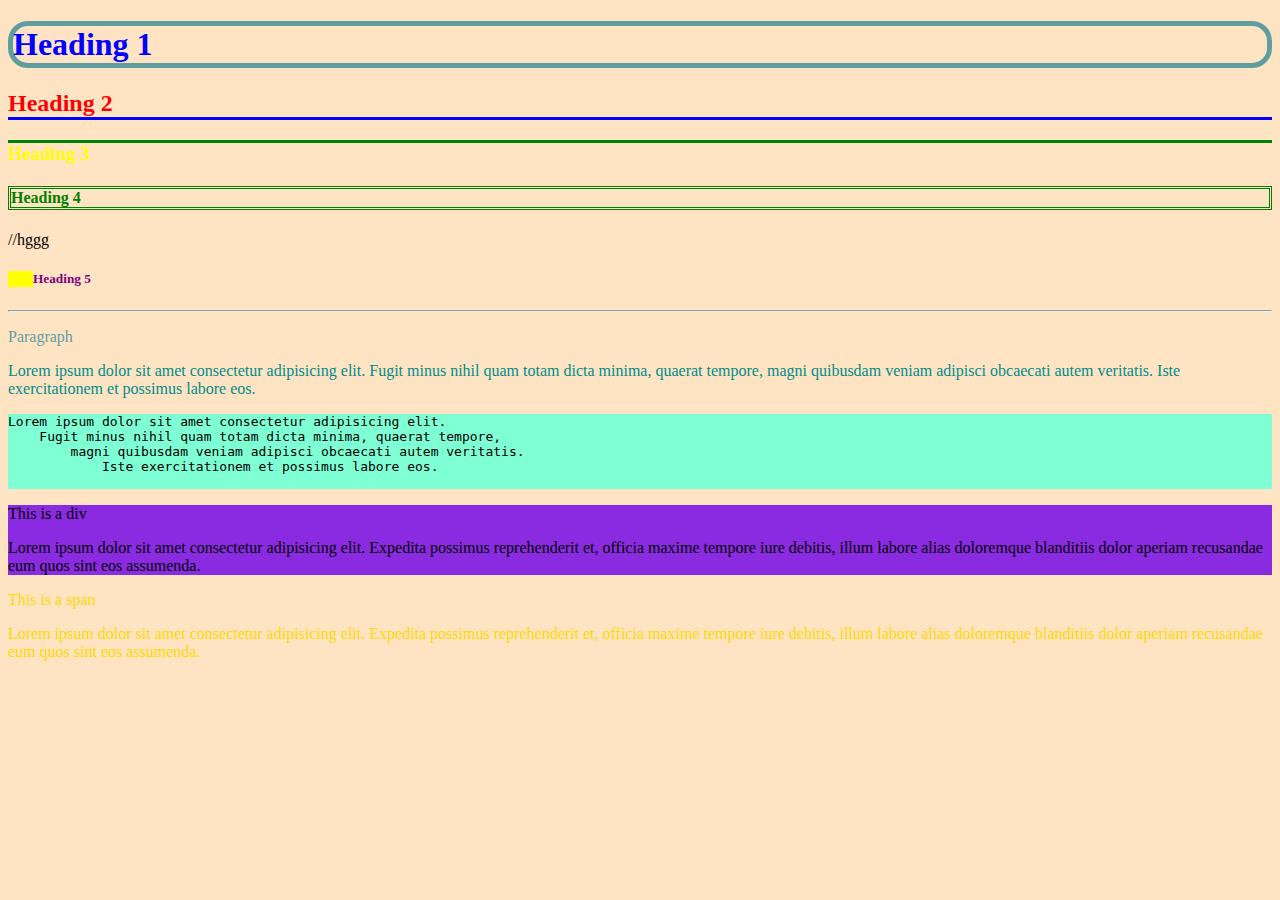
<file: index.html>
<!DOCTYPE html>
<html>

    <!--Internal css-->
    <head>
        <title>Home</title>
        <link rel="stylesheet" href="style.css">
    </head>



    <!--Inline css-->
    <body>
        <h1>Heading 1</h1>
        <h2>Heading 2</h2>
        <h3>Heading 3</h3>
        <h4>Heading 4</h4>
        //hggg
        <h5>Heading 5</h5>
        <hr>
        <p id="p1">Paragraph</p>
        <p id="p2">Lorem ipsum dolor sit amet consectetur adipisicing elit. Fugit minus nihil quam totam dicta minima, quaerat tempore, magni quibusdam veniam adipisci obcaecati autem veritatis. Iste exercitationem et possimus labore eos.</p>

        <pre id="p3">
Lorem ipsum dolor sit amet consectetur adipisicing elit. 
    Fugit minus nihil quam totam dicta minima, quaerat tempore, 
        magni quibusdam veniam adipisci obcaecati autem veritatis. 
            Iste exercitationem et possimus labore eos.
        </pre>


        <div id="div1">
            <p>This is a div</p>
            <p>Lorem ipsum dolor sit amet consectetur adipisicing elit. Expedita possimus reprehenderit et, officia maxime tempore iure debitis, illum labore alias doloremque blanditiis dolor aperiam recusandae eum quos sint eos assumenda.</p>
        </div>

        <span id="span2">
            <p>This is a span</p>
            <p>Lorem ipsum dolor sit amet consectetur adipisicing elit. Expedita possimus reprehenderit et, officia maxime tempore iure debitis, illum labore alias doloremque blanditiis dolor aperiam recusandae eum quos sint eos assumenda.</p>
        </span>

    </body>
</html>
</file>
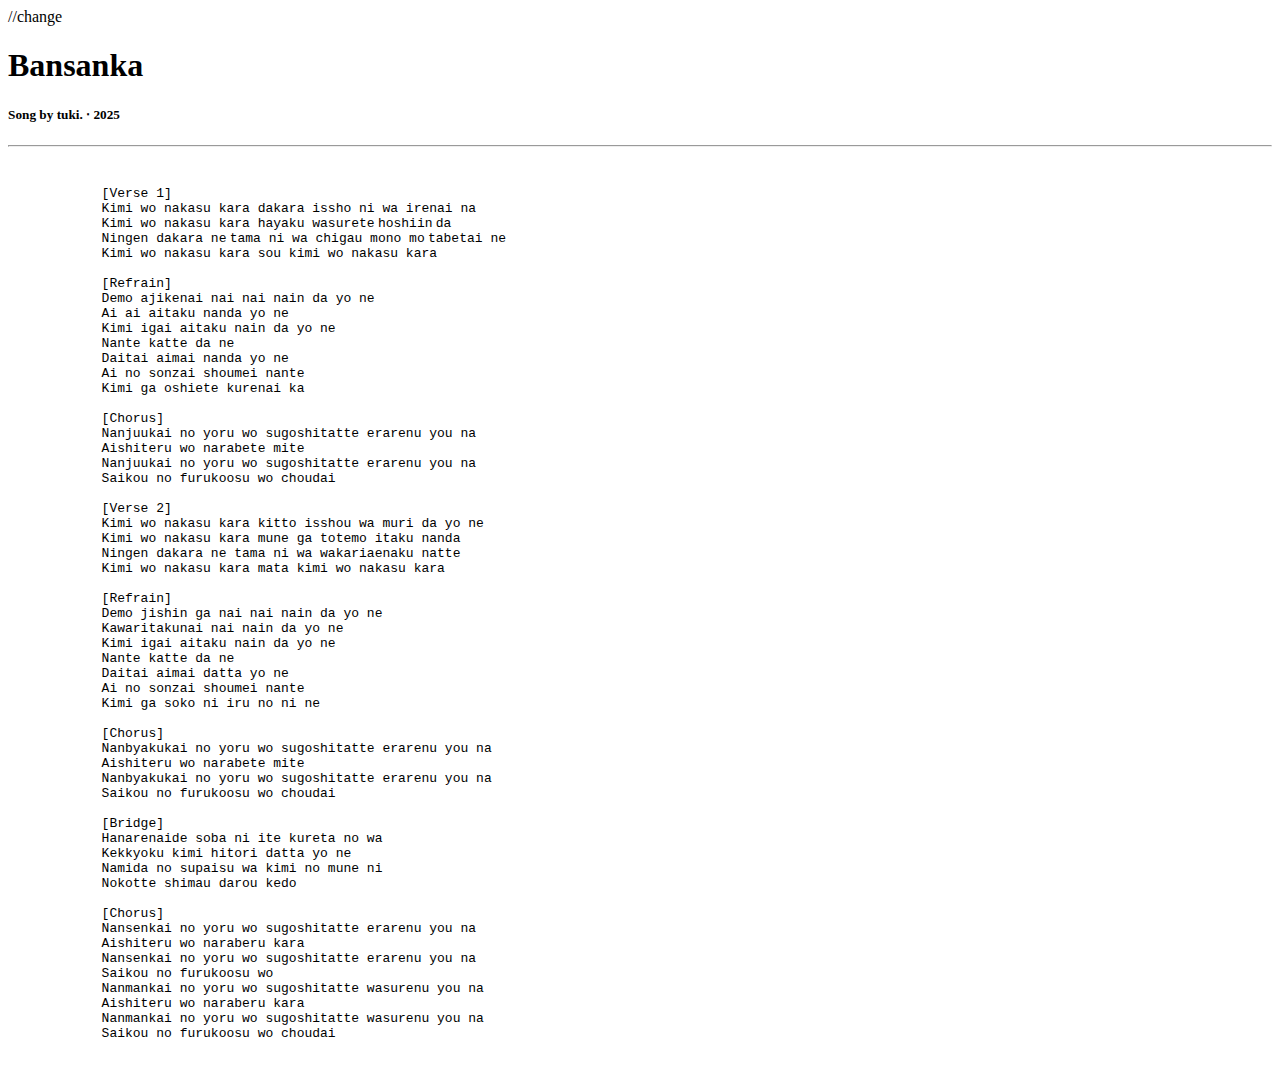
<file: lyrics.html>
<!DOCTYPE html>
<html>
    <head>
        <title>Bansanka</title>
    </head>
    <body>
        //change
        <h1>Bansanka</h1>
        <h5>Song by tuki. ‧ 2025</h3>
        <hr>
        <br>
        <pre>
            [Verse 1]
            Kimi wo nakasu kara dakara issho ni wa irenai na
            Kimi wo nakasu kara hayaku wasurete hoshiin da
            Ningen dakara ne tama ni wa chigau mono mo tabetai ne
            Kimi wo nakasu kara sou kimi wo nakasu kara

            [Refrain]
            Demo ajikenai nai nai nain da yo ne
            Ai ai aitaku nanda yo ne
            Kimi igai aitaku nain da yo ne
            Nante katte da ne
            Daitai aimai nanda yo ne
            Ai no sonzai shoumei nante
            Kimi ga oshiete kurenai ka

            [Chorus]
            Nanjuukai no yoru wo sugoshitatte erarenu you na
            Aishiteru wo narabete mite
            Nanjuukai no yoru wo sugoshitatte erarenu you na
            Saikou no furukoosu wo choudai

            [Verse 2]
            Kimi wo nakasu kara kitto isshou wa muri da yo ne
            Kimi wo nakasu kara mune ga totemo itaku nanda
            Ningen dakara ne tama ni wa wakariaenaku natte
            Kimi wo nakasu kara mata kimi wo nakasu kara

            [Refrain]
            Demo jishin ga nai nai nain da yo ne
            Kawaritakunai nai nain da yo ne
            Kimi igai aitaku nain da yo ne
            Nantе katte da ne
            Daitai aimai datta yo ne
            Ai no sonzai shoumеi nante
            Kimi ga soko ni iru no ni ne

            [Chorus]
            Nanbyakukai no yoru wo sugoshitatte erarenu you na
            Aishiteru wo narabete mite
            Nanbyakukai no yoru wo sugoshitatte erarenu you na
            Saikou no furukoosu wo choudai

            [Bridge]
            Hanarenaide soba ni ite kureta no wa
            Kekkyoku kimi hitori datta yo ne
            Namida no supaisu wa kimi no mune ni
            Nokotte shimau darou kedo

            [Chorus]
            Nansenkai no yoru wo sugoshitatte erarenu you na
            Aishiteru wo naraberu kara
            Nansenkai no yoru wo sugoshitatte erarenu you na
            Saikou no furukoosu wo
            Nanmankai no yoru wo sugoshitatte wasurenu you na
            Aishiteru wo naraberu kara
            Nanmankai no yoru wo sugoshitatte wasurenu you na
            Saikou no furukoosu wo choudai
        </pre>
    </body>
</html>
</file>
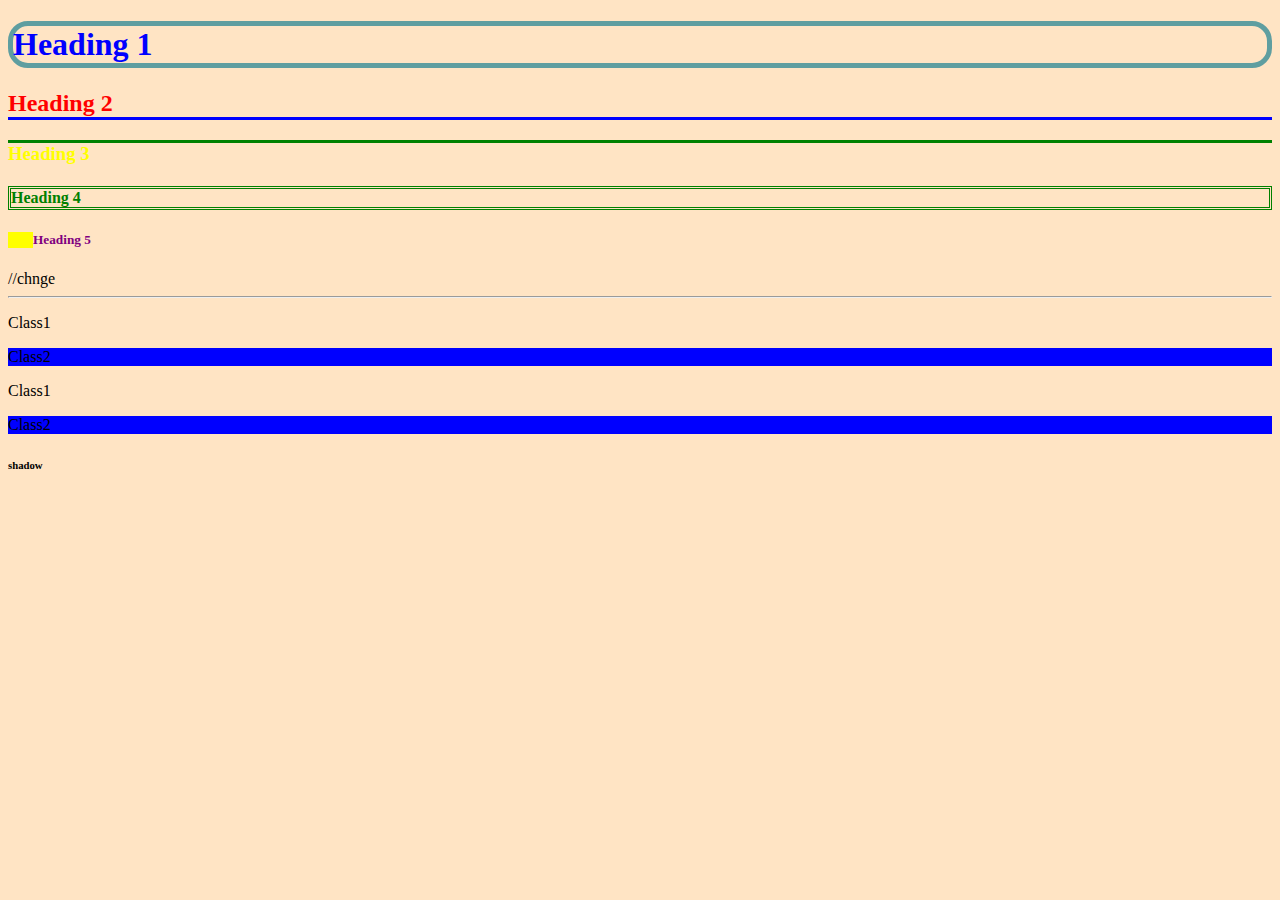
<file: page2.html>
<!DOCTYPE html>
<html lang="en">
<head>
    <meta charset="UTF-8">
    <meta name="viewport" content="width=device-width, initial-scale=1.0">
    <title>Document</title>
    <link rel="stylesheet" href="style.css">
</head>
<body>
    <h1>Heading 1</h1>
        <h2>Heading 2</h2>
        <h3>Heading 3</h3>
        <h4>Heading 4</h4>
        <h5>Heading 5</h5>

        //chnge
        <hr>
        <p class="first">Class1</p>
        <p class="second">Class2</p>
        <p class="first">Class1</p>
        <p class="second">Class2</p>

        <h6>shadow</h6>
        
</html>
</file>
<file: style.css>
body{
    background-color: bisque;
}

h1{
    color: blue;
    border: solid 5px cadetblue; 
    border-radius: 20px;

}
h2{
    color: red;
    border-bottom: solid blue;
}
h3{
    color: yellow;
    border-top: solid green;
}
h4{
    color: green;
    border-style:double;
}
h5{
    color: purple;
    border-left: solid yellow 25px;
}

#p1{
    color: cadetblue;
}

#p2{
    color: darkcyan;
}

#p3{
    background-color: aquamarine;
}

#div1{
    background-color: blueviolet;
}

#span2{
    color: gold;
}

.first{
    
    text-shadow: 10px;
}

.second{
    background-color: blue;
}

h6{
    text-shadow: 1px 4px 3px rgb(189, 42, 42), -1px -4px -3px rgb(0, 0, 255);
}
</file>
